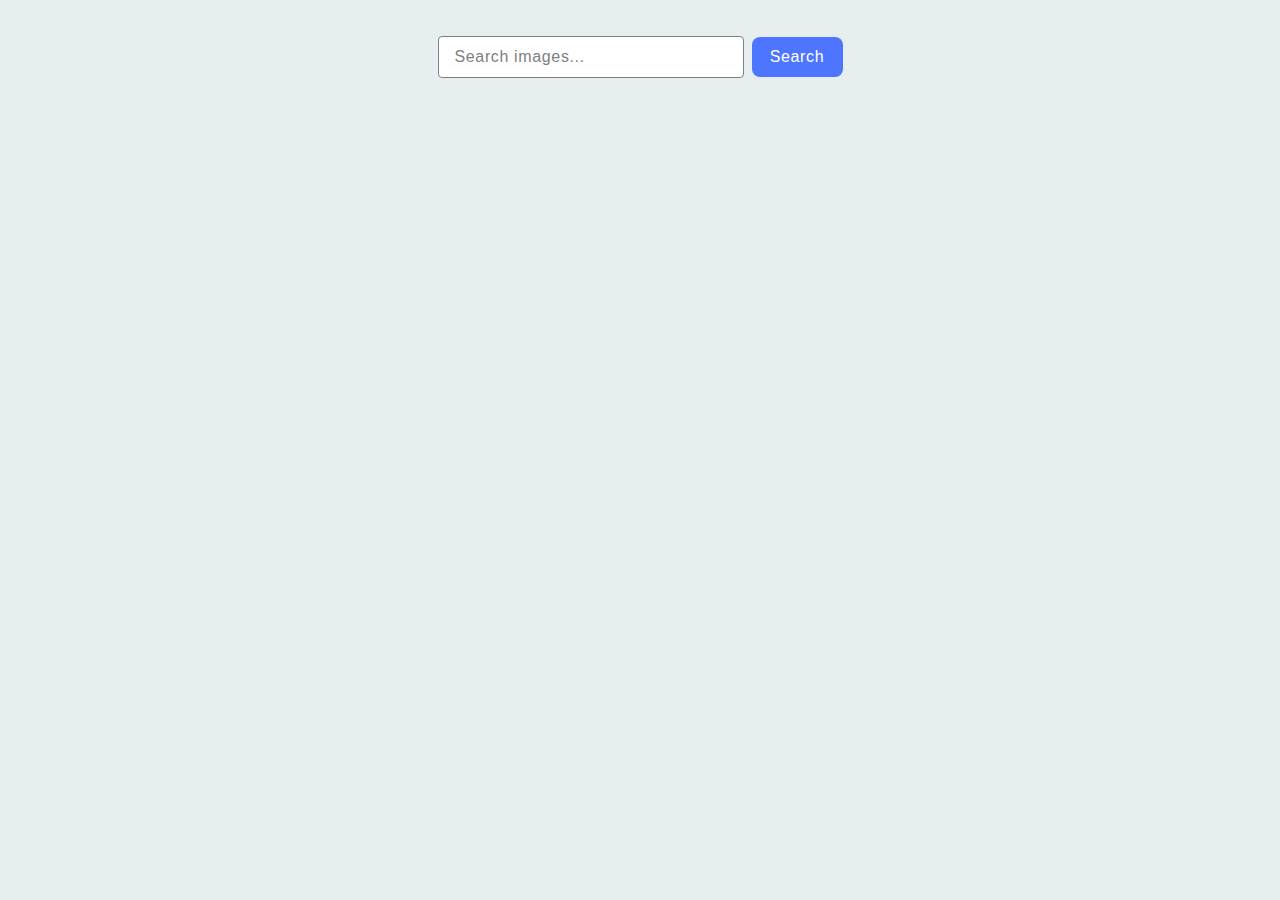
<file: src/index.html>
<!DOCTYPE html>
<html lang="en">
  <head>
    <meta charset="UTF-8" />
    <link rel="icon" type="image/svg+xml" href="/favicon.svg" />
    <meta name="viewport" content="width=device-width, initial-scale=1.0" />
    <title>Vanilla App Template</title>
    <link rel="stylesheet" href="./css/styles.css" />
  </head>
  <body>
    <form class="form">
      <input type="text" name="query" placeholder="Search images..." />
      <button type="submit" class="form-button">Search</button>
    </form>
    <div class="loader visually-hidden" id="movingBallG">
      <div class="movingBallLineG"></div>
      <div id="movingBallG_1" class="movingBallG"></div>
    </div>
    <ul class="gallery"></ul>
    <script type="module" src="./main.js"></script>
  </body>
</html>
</file>
<file: src/css/styles.css>
h1,
h2,
h3,
h4,
h5,
h6,
p {
  margin: 0;
}

p:last-child {
  margin-bottom: 0;
}

ul {
  margin: 0;
  padding: 0;
  list-style: none;
}

a {
  color: currentColor;
  text-decoration: none;
}

button {
  cursor: pointer;
}

img {
  display: block;
  max-width: 100%;
  height: auto;
}

:root {
  font-family: Inter, Avenir, Helvetica, Arial, sans-serif;
  font-size: 16px;
  line-height: 24px;
  font-weight: 400;

  color: #242424;
  background-color: rgba(228, 236, 238, 0.87);

  font-synthesis: none;
  text-rendering: optimizeLegibility;
  -webkit-font-smoothing: antialiased;
  -moz-osx-font-smoothing: grayscale;
  -webkit-text-size-adjust: 100%;
}

.form {
  display: flex;
  justify-content: center;
  align-items: center;
  margin-top: 36px;
  margin-bottom: 32px;
  gap: 8px;
}

input[name='query'] {
  font-weight: 400;
  font-size: 16px;
  line-height: 150%;
  letter-spacing: 0.04em;
  color: #2e2f42;
  padding: 8px 16px;
  border: 1px solid #808080;
  border-radius: 4px;
  width: 272px;
  outline: none;
  background-color: #ffffff;
}

input[name='query']::placeholder {
  color: #808080;
}

input[name='query']:hover {
  border: 1px solid #000;
}

input[name='query']:focus {
  border: 1px solid #4e75ff;
}

.form-button {
  background: #4e75ff;
  border-radius: 8px;
  padding: 8px 16px;
  outline: none;
  font-weight: 500;
  font-size: 16px;
  line-height: 1.5;
  letter-spacing: 0.04em;
  color: #ffffff;
  border: none;
  width: 91px;
  height: 40px;
}

.form-button:hover {
  background-color: #2f336e;
}

.gallery {
  display: flex;
  flex-direction: row;
  justify-content: center;
  align-items: center;
  gap: 24px;
  flex-wrap: wrap;
  margin-bottom: 32px;
}

.gallery-item {
  border: 1px solid #808080;
  border-radius: 5px;
  overflow: hidden;
}

.gallery-item:hover {
  border: 1px solid #413b3b;
}

.gallery-link {
  display: inline-flex;
  flex-direction: column;
}

.gallery-link:focus,
.gallery-link:hover {
  .gallery-img {
    transform: scale(1.04);
  }
  .description {
    padding-top: 8px;
    padding-bottom: 0;
    transition: padding 200ms cubic-bezier(0.4, 0, 0.2, 1);
  }
}

.gallery-img {
  display: block;
  width: 360px;
  height: 200px;
  object-fit: cover;
  transition: transform 0.3s ease;
}

.gallery-img:hover {
  transform: scale(1.04);
}

.description {
  display: flex;
  justify-content: space-around;
  font-weight: 600;
  font-size: 12px;
  line-height: 133%;
  letter-spacing: 0.04em;
  color: #2e2f42;
  text-align: center;
  padding: 4px 20px;
}

.description-value {
  font-weight: 400;
  font-size: 12px;
  line-height: 200%;
  letter-spacing: 0.04em;
  color: #2e2f42;
  text-align: center;
}

.visually-hidden {
  position: absolute;
  width: 1px;
  height: 1px;
  margin: -1px;
  border: 0;
  padding: 0;
  white-space: nowrap;
  clip-path: inset(100%);
  clip: rect(0 0 0 0);
  overflow: hidden;
}

#movingBallG {
  position: relative;
  width: 250px;
  height: 19px;
  margin: auto;
}

.movingBallLineG {
  position: absolute;
  left: 0px;
  top: 8px;
  height: 4px;
  width: 250px;
  background-color: rgb(0, 0, 0);
}

.movingBallG {
  background-color: rgb(0, 0, 0);
  position: absolute;
  top: 0;
  left: 0;
  width: 19px;
  height: 19px;
  border-radius: 10px;
  -o-border-radius: 10px;
  -ms-border-radius: 10px;
  -webkit-border-radius: 10px;
  -moz-border-radius: 10px;
  animation-name: bounce_movingBallG;
  -o-animation-name: bounce_movingBallG;
  -ms-animation-name: bounce_movingBallG;
  -webkit-animation-name: bounce_movingBallG;
  -moz-animation-name: bounce_movingBallG;
  animation-duration: 1.5s;
  -o-animation-duration: 1.5s;
  -ms-animation-duration: 1.5s;
  -webkit-animation-duration: 1.5s;
  -moz-animation-duration: 1.5s;
  animation-iteration-count: infinite;
  -o-animation-iteration-count: infinite;
  -ms-animation-iteration-count: infinite;
  -webkit-animation-iteration-count: infinite;
  -moz-animation-iteration-count: infinite;
  animation-direction: normal;
  -o-animation-direction: normal;
  -ms-animation-direction: normal;
  -webkit-animation-direction: normal;
  -moz-animation-direction: normal;
}

@keyframes bounce_movingBallG {
  0% {
    left: 0px;
  }

  50% {
    left: 230px;
  }

  100% {
    left: 0px;
  }
}

@-o-keyframes bounce_movingBallG {
  0% {
    left: 0px;
  }

  50% {
    left: 230px;
  }

  100% {
    left: 0px;
  }
}

@-ms-keyframes bounce_movingBallG {
  0% {
    left: 0px;
  }

  50% {
    left: 230px;
  }

  100% {
    left: 0px;
  }
}

@-webkit-keyframes bounce_movingBallG {
  0% {
    left: 0px;
  }

  50% {
    left: 230px;
  }

  100% {
    left: 0px;
  }
}

@-moz-keyframes bounce_movingBallG {
  0% {
    left: 0px;
  }

  50% {
    left: 230px;
  }

  100% {
    left: 0px;
  }
}
</file>
